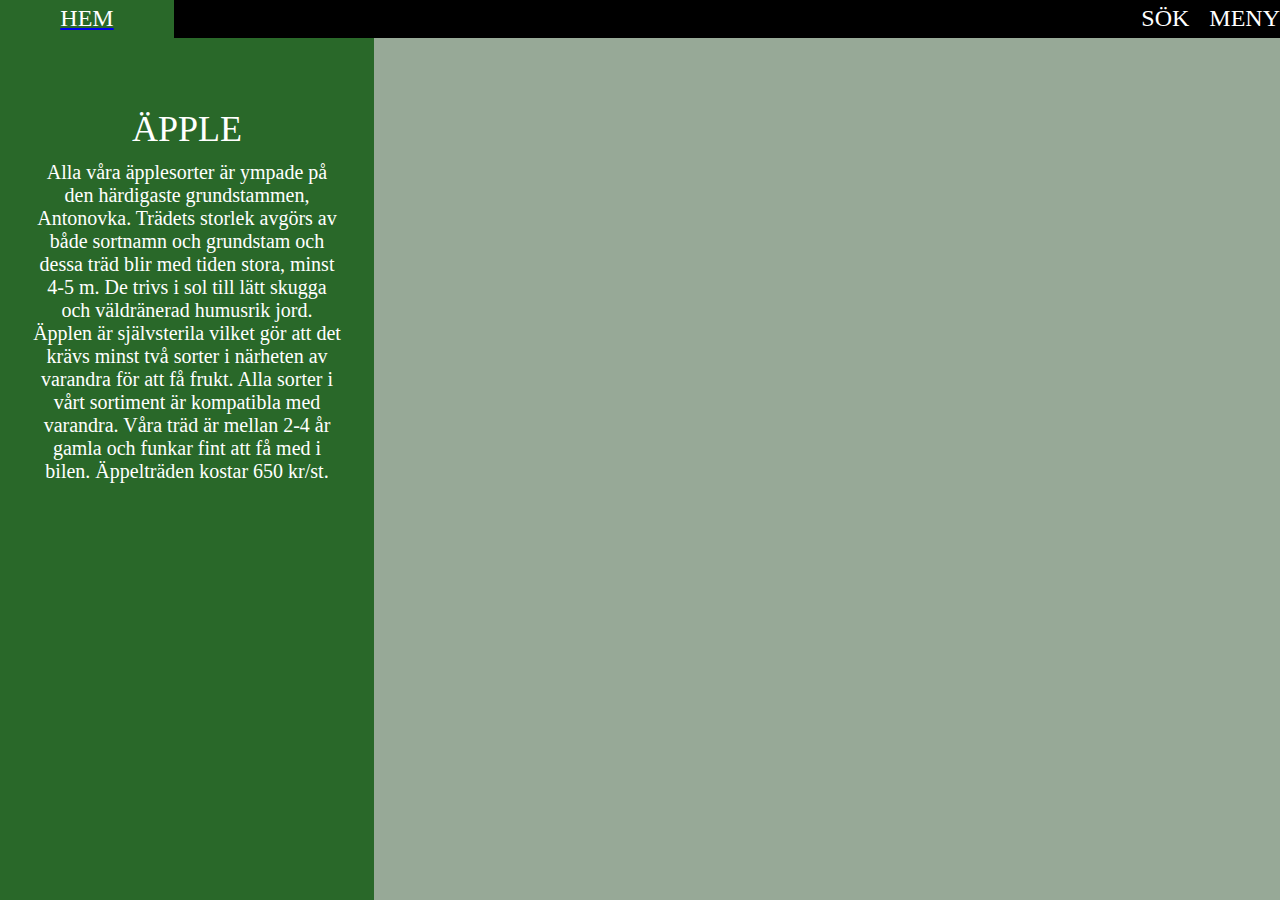
<file: Apple.html>
<!DOCTYPE html>
<html lang="sv">
<head>
    <meta charset="UTF-8">
    <meta name="viewport" content="width=device-width, initial-scale=1.0">
    <meta name="description" content="Webbsida skapad med HTML5">
    <meta name="keywords" content="Umeå, kafe, växter">
    <meta name="author" content="Moa Rhodin">
    <link rel="stylesheet" href="Stilmall.css" type="text/css">
    <title>Äpplen</title>

    <style>
	body {
    		background-color: #97a997; /* Ljusgrön bakgrundsfärg för hela sidan */
	}



	#GrönSidoRuta{
		position: fixed;
   		top: 1cm;
    		left: 0%;
		width: 374px;
		height: 100vh; 
		background-color: #296829;; /* Hexadecimal kod för ren grön färg */
		z-index: 3; /* Så att den ligger över bakgrundsbilden */

		display: flex;
    		flex-direction: column;
		align-items: center;
    			
   	}
	#GrönSidoRuta1{
		
		color: white;
		font-size: 36px; 
		margin-top:1px ;
		margin-bottom:10px ;
		z-index: 4;
		margin-top: 70px;
		max-width: 310px; 
		text-align: center;	
	}

	#GrönSidoRuta2{
		
		color: white;
		font-size: 20px; 
		margin-top:1px ;
		margin-bottom:1px ;
		z-index: 5;
		max-width: 310px; 
		text-align: center;	
		
	}


    </style>
</head>


<body>

	<section>

		<!-- Lägg till den svarta rutan med id "blackOverlay" -->
		<div id="SvartRektangel">
			<p id="sökMenyText">SÖK</p>
			      <p id="sökMenyText" onclick="toggleSubMenu('submenu2')">MENY</p>

			       <nav class="submenu" id="submenu2">
					<ul>
						<li><a href="#">ÖPPETTIDER</a></li>
						<li><a href="OmOss.html">OM OSS</a></li>
						<li><a href="HittaHit.html">HITTA HIT</a></li>
						<li><a href="#">KAFE</a></li>
						<li><a href="Sortiment.html">SORTIMENT</a></li>
						<li><a href="#">TJÄNSTER</a></li>
						<li><a href="#">PRESENTKORT</a></li>
				    	</ul>
			       </nav>
		       

			       <!-- Lägg till den svarta rutan med id "blackOverlay" -->
			       <div id="grönaRutanHem">
				       <a href="index.html">
					       <p id="hemText">HEM</p>
				       </a>
			</div>
		       </div>  
	</section>

	<div id="GrönSidoRuta">
		<p id="GrönSidoRuta1">ÄPPLE</p>
		<p id="GrönSidoRuta2">Alla våra äpplesorter är ympade på den härdigaste grundstammen, Antonovka. Trädets storlek avgörs av både sortnamn och grundstam och dessa träd blir med tiden stora, minst 4-5 m. De trivs i sol till lätt skugga och väldränerad humusrik jord. Äpplen är självsterila vilket gör att det krävs minst två sorter i närheten av varandra för att få frukt. Alla sorter i vårt sortiment är kompatibla med varandra. Våra träd är mellan 2-4 år gamla och funkar fint att få med i bilen. Äppelträden kostar 650 kr/st.</p>
	</div>

	

</body>

    <script>
	function toggleSubMenu(submenuId) {
	    var submenu = document.getElementById(submenuId);
	    if (submenu.style.display === "none") {
		submenu.style.display = "flex";
	    } else {
		submenu.style.display = "none";
	    }
	}
    </script>
    
</html>
</file>
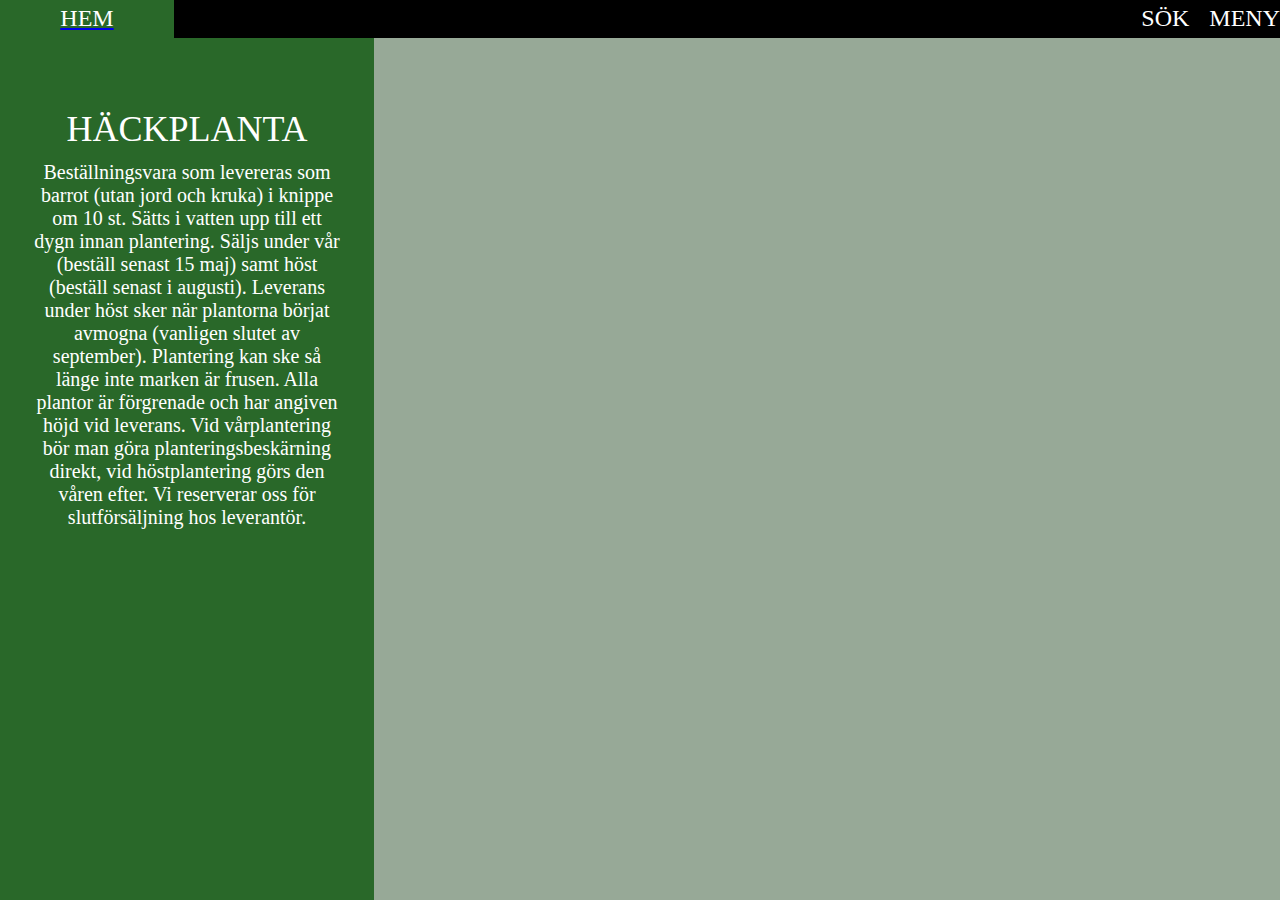
<file: Häckplanta.html>
<!DOCTYPE html>
<html lang="sv">
<head>
    <meta charset="UTF-8">
    <meta name="viewport" content="width=device-width, initial-scale=1.0">
    <meta name="description" content="Webbsida skapad med HTML5">
    <meta name="keywords" content="Umeå, kafe, växter">
    <meta name="author" content="Moa Rhodin">
    <link rel="stylesheet" href="Stilmall.css" type="text/css">
    <title>Häckplanta</title>

   <style>
	body {
    		background-color: #97a997; /* Ljusgrön bakgrundsfärg för hela sidan */
	}


	#GrönSidoRuta{
		position: fixed;
   		top: 1cm;
    		left: 0%;
		width: 374px;
		height: 100vh; 
		background-color: #296829;; /* Hexadecimal kod för ren grön färg */
		z-index: 3; /* Så att den ligger över bakgrundsbilden */
		display: flex;
    		flex-direction: column;
		align-items: center;		
   	}

	#GrönSidoRutaText1{
		
		color: white;
		font-size: 36px; 
		margin-top:1px ;
		margin-bottom:10px ;
		z-index: 4;
		margin-top: 70px;
		max-width: 310px; 
		text-align: center;	
	}

	#GrönSidoRutaText2{
		
		color: white;
		font-size: 20px; 
		margin-top:1px ;
		margin-bottom:1px ;
		z-index: 5;
		max-width: 310px; 
		text-align: center;	
		
	}

	@media print {
            body {
                background-color: #fff; /* Vit bakgrundsfärg för utskrift */
                color: black; /* Svart textfärg för utskrift */
            }

            #GrönSidoRuta {
                display: block; /* Visa den gröna sidorutan vid utskrift */
                background-color: gray; /* Ta bort bakgrundsfärg vid utskrift */
            }

            #GrönSidoRutaText1,
            #GrönSidoRutaText2 {
                color: black; /* Svart textfärg för utskrift */
            }
        }


    </style>
</head>


<body>

	<section>

		<!-- Lägg till den svarta rutan med id "blackOverlay" -->
		<div id="SvartRektangel">
			<p id="sökMenyText">SÖK</p>
			      <p id="sökMenyText" onclick="toggleSubMenu('submenu2')">MENY</p>

			       <nav class="submenu" id="submenu2">
					<ul>
						<li><a href="#">ÖPPETTIDER</a></li>
						<li><a href="OmOss.html">OM OSS</a></li>
						<li><a href="HittaHit.html">HITTA HIT</a></li>
						<li><a href="#">KAFE</a></li>
						<li><a href="Sortiment.html">SORTIMENT</a></li>
						<li><a href="#">TJÄNSTER</a></li>
						<li><a href="#">PRESENTKORT</a></li>
				    	</ul>
			       </nav>
		       

			       <!-- Lägg till den svarta rutan med id "blackOverlay" -->
			       <div id="grönaRutanHem">
				       <a href="index.html">
					       <p id="hemText">HEM</p>
				       </a>
			</div>
		       </div>  
	</section>

	<div id="GrönSidoRuta">
		<p id="GrönSidoRutaText1">HÄCKPLANTA</p>
		<p id="GrönSidoRutaText2">Beställningsvara som levereras som barrot (utan jord och kruka) i knippe om 10 st. Sätts i vatten upp till ett dygn innan plantering. Säljs under vår (beställ senast 15 maj) samt höst (beställ senast i augusti). Leverans under höst sker när plantorna börjat avmogna (vanligen slutet av september). Plantering kan ske så länge inte marken är frusen. Alla plantor är förgrenade och har angiven höjd vid leverans. Vid vårplantering bör man göra planteringsbeskärning direkt, vid höstplantering görs den våren efter. Vi reserverar oss för slutförsäljning hos leverantör.</div>

	

</body>

    <script>
	function toggleSubMenu(submenuId) {
	    var submenu = document.getElementById(submenuId);
	    if (submenu.style.display === "none") {
		submenu.style.display = "flex";
	    } else {
		submenu.style.display = "none";
	    }
	}
    </script>
    
</html>
</file>
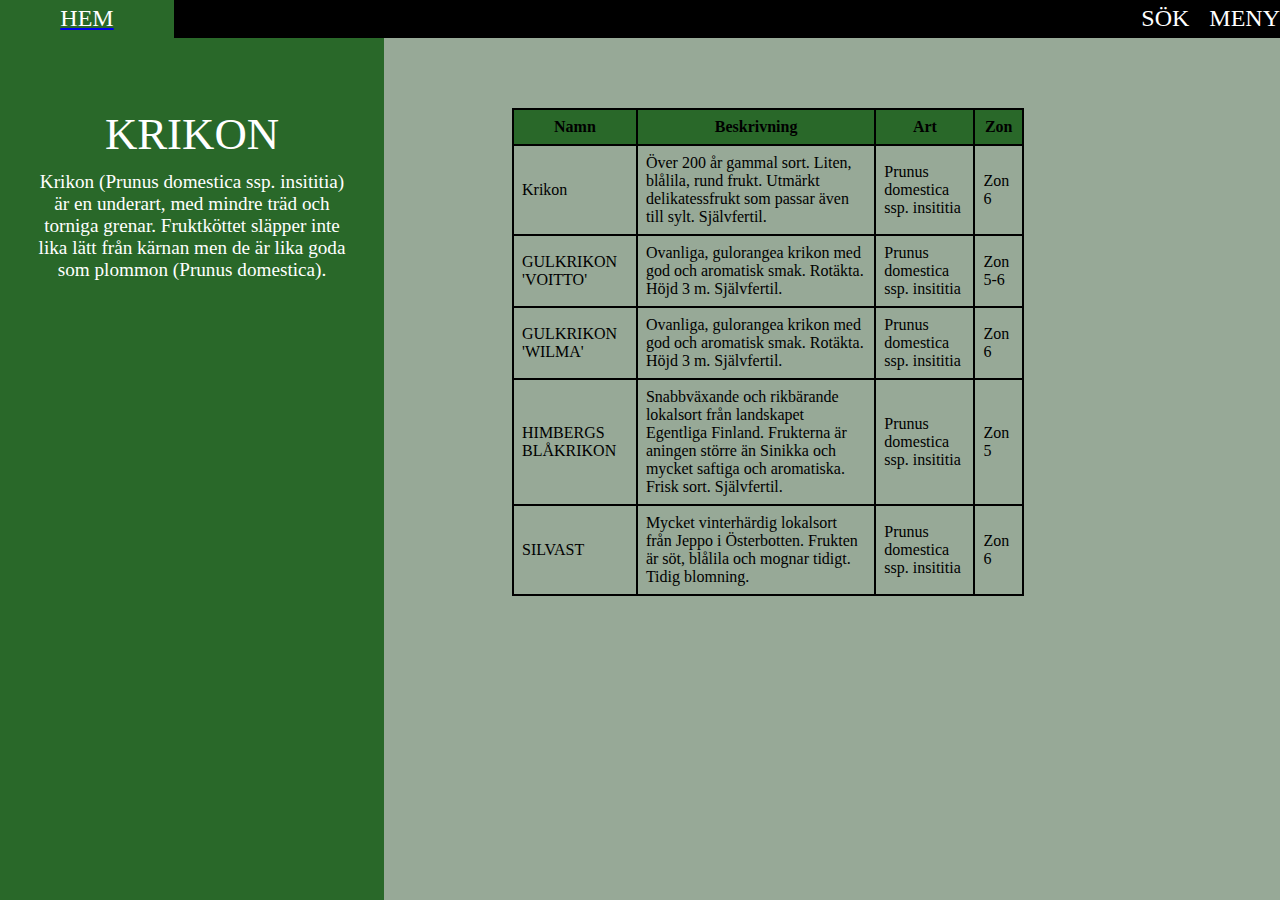
<file: Krikon.html>
<!DOCTYPE html>
<html lang="sv">
<head>
    <meta charset="UTF-8">
    <meta name="viewport" content="width=device-width, initial-scale=1.0">
    <meta name="description" content="Webbsida skapad med HTML5">
    <meta name="keywords" content="Umeå, kafe, växter">
    <meta name="author" content="Moa Rhodin">
    <link rel="stylesheet" href="Stilmall.css" type="text/css">
    <title>Krikon</title>

    <style>
	body {
    		background-color: #97a997; /* Ljusgrön bakgrundsfärg för hela sidan */
	}

	#grönRuta{
		position: fixed;
   		top: 1cm;
    		left: 0%;
		width: 30vw;
		height: 150vh; 
		background-color: #296829; /* Hexadecimal kod för ren grön färg */
		z-index: 3; /* Så att den ligger över bakgrundsbilden */

		display: flex;
    		flex-direction: column;
		align-items: center;		
   	}

	#rubrik{
		
		color: white;
		font-size: 3.5vw; 
		margin-top:1px ;
		margin-bottom:10px ;
		z-index: 4;
		margin-top: 70px;
		max-width: 310px; 
		text-align: center;	
	}

	#text{
		
		color: white;
		font-size: 1.5vw; 
		margin-top:1px ;
		margin-bottom:1px ;
		z-index: 5;
		max-width: 310px; 
		text-align: center;	
		
	}


	table {
            	border-collapse: collapse;
            	width: 40%;
	    	Position: absolute;
	    	left: 40%;
            	margin-top: 100px;
	    	background-color: #97a997;
	    	color: black;
        }

        td {
            	border: 2px solid black;
            	text-align: left;
            	padding: 8px;
        }

        th {
		border: 2px solid black;
            	text-align: center;
            	padding: 8px;
            	background-color:#296829;   
	}

	@media print {
            body {
                background-color: #fff; /* Vit bakgrundsfärg för utskrift */
                color: black; /* Svart textfärg för utskrift */
            }

            #grönRuta {
                display: none; /* Dölj den gröna rutan vid utskrift */
            }

            #rubrik, #text {
		color: black; /* Svart textfärg för utskrift */
                
            }

	    #table{
		page-break-inside: avoid;
		
	    }
        }
    
</style>
    

   
</head>


<body>

	<section>

		<!-- Lägg till den svarta rutan med id "blackOverlay" -->
		<div id="SvartRektangel">
			<p id="sökMenyText">SÖK</p>
			      <p id="sökMenyText" onclick="toggleSubMenu('submenu2')">MENY</p>

			       <nav class="submenu" id="submenu2">
					<ul>
						<li><a href="#">ÖPPETTIDER</a></li>
						<li><a href="OmOss.html">OM OSS</a></li>
						<li><a href="HittaHit.html">HITTA HIT</a></li>
						<li><a href="#">KAFE</a></li>
						<li><a href="Sortiment.html">SORTIMENT</a></li>
						<li><a href="#">TJÄNSTER</a></li>
						<li><a href="#">PRESENTKORT</a></li>
				    	</ul>
			       </nav>
		       

			       <!-- Lägg till den svarta rutan med id "blackOverlay" -->
			       <div id="grönaRutanHem">
				       <a href="index.html">
					       <p id="hemText">HEM</p>
				       </a>
			</div>
		       </div>  
	</section>

	<div id="grönRuta">
		<p id="rubrik">KRIKON</p>
		<p id="text">Krikon (Prunus domestica ssp. insititia) är en underart, med mindre träd och torniga grenar. Fruktköttet släpper inte lika lätt från kärnan men de är lika goda som plommon (Prunus domestica).
	</div>

    	<table>
        	<tr>
            		<th>Namn</th>
            		<th>Beskrivning</th>
            		<th>Art</th>
            		<th>Zon</th>
        	</tr>

       		<tr>
            		<td>Krikon</td>
            		<td>Över 200 år gammal sort. Liten, blålila, rund frukt. Utmärkt delikatessfrukt som passar även till sylt. Självfertil.</td>
            		<td>Prunus domestica ssp. insititia</td>
            		<td>Zon 6</td>
        	</tr>

        	<tr>
            		<td>GULKRIKON 'VOITTO'</td>
            		<td>Ovanliga, gulorangea krikon med god och aromatisk smak. Rotäkta. Höjd 3 m. Självfertil.</td>
            		<td>Prunus domestica ssp. insititia</td>
            		<td>Zon 5-6</td>
        	</tr>

        	<tr>
            		<td>GULKRIKON 'WILMA'</td>
            		<td>Ovanliga, gulorangea krikon med god och aromatisk smak. Rotäkta. Höjd 3 m. Självfertil.</td>
            		<td>Prunus domestica ssp. insititia</td>
            		<td>Zon 6</td>
        	</tr>

        	<tr>
           		<td>HIMBERGS BLÅKRIKON</td>
            		<td>Snabbväxande och rikbärande lokalsort från landskapet Egentliga Finland. Frukterna är aningen större än Sinikka och mycket saftiga och aromatiska. Frisk sort. Självfertil.</td>
            		<td>Prunus domestica ssp. insititia</td>
            		<td>Zon 5</td>
        	</tr>

        	<tr>
            		<td>SILVAST</td>
            		<td>Mycket vinterhärdig lokalsort från Jeppo i Österbotten. Frukten är söt, blålila och mognar tidigt. Tidig blomning.</td>
            		<td>Prunus domestica ssp. insititia</td>
            		<td>Zon 6</td>
        	</tr>
    </table>

	

</body>

    <script>
	function toggleSubMenu(submenuId) {
	    var submenu = document.getElementById(submenuId);
	    if (submenu.style.display === "none") {
		submenu.style.display = "flex";
	    } else {
		submenu.style.display = "none";
	    }
	}
    </script>
    
</html>
</file>
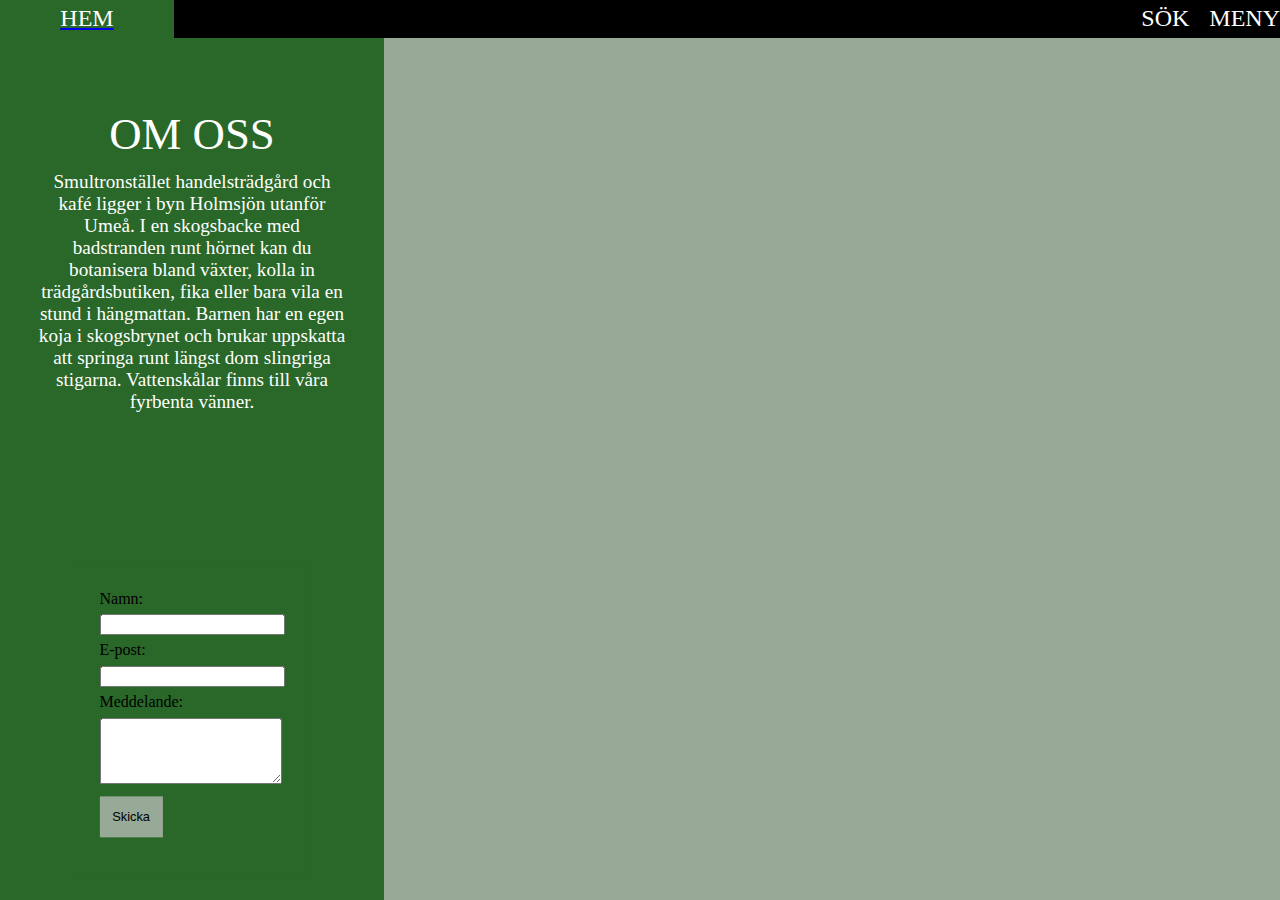
<file: OmOss.html>
<!DOCTYPE html>
<html lang="sv">
<head>
	'
    <meta charset="UTF-8">
    <meta name="description" content="En sida om Smultronstället i Umeå">
    <meta name="keywords" content="Umeå, kafe, växter">
    <meta name="author" content="Moa Rhodin">
    <meta name="viewport" content="width=device-width, initial-scale=1.0">
    <link rel="stylesheet" href="Stilmall.css" type="text/css">
    <title>OM OSS</title>


<style>

	body {
    		background-color: #97a997; /* Ljusgrön bakgrundsfärg för hela sidan */
	}

	#grönRuta{
		position: fixed;
   		top: 1cm;
    		left: 0%;
		width: 30vw;
		height: 150vh; 
		background-color: #296829; /* Hexadecimal kod för ren grön färg */
		z-index: 3; /* Så att den ligger över bakgrundsbilden */

		display: flex;
    		flex-direction: column;
		align-items: center;		
   	}

	#rubrik{
		
		color: white;
		font-size: 3.5vw; 
		margin-top:1px ;
		margin-bottom:10px ;
		z-index: 4;
		margin-top: 70px;
		max-width: 310px; 
		text-align: center;	
	}

	#text{
		
		color: white;
		font-size: 1.5vw; 
		margin-top:1px ;
		margin-bottom:1px ;
		z-index: 5;
		max-width: 310px; 
		text-align: center;	
		
	}

	.mail-container {
    		position: fixed;
   		top: 80%;
    		left: 15%;
    		transform: translate(-50%, -50%);
    		padding: 2%;
    		background-color: #296829;
    		z-index: 6;
		max-width: 30vw;
	}


	.mail,.mail label,.mail input,.mail textarea {
		color: black;
    		display: block;
    		margin-bottom: 0.5vw;
	}

	.mail input[type="submit"] {
    		background-color: #97a997;
    		color: black;
    		border: none;
    		padding: 1vw 1vw;
    		text-align: center;
    		display: inline-block;
    		font-size: 1vw;
    		margin-top: 0.5vw;
    		cursor: pointer;
	}

 </style>
</head>

    	<body>
		<section>

			
			<div id="SvartRektangel">
				<p id="sökMenyText">SÖK</p>
				<p id="sökMenyText" onclick="toggleSubMenu('submenu2')">MENY</p>
   
				<nav class="submenu" id="submenu2">
					<ul>
					    <li><a href="#">ÖPPETTIDER</a></li>
					    <li><a href="OmOss.html">OM OSS</a></li>
					    <li><a href="HittaHit.html">HITTA HIT</a></li>
					    <li><a href="#">KAFE</a></li>
					    <li><a href="Sortiment.html">SORTIMENT</a></li>
					    <li><a href="#">TJÄNSTER</a></li>
					    <li><a href="#">PRESENTKORT</a></li>
					</ul>
				    </nav>
				
	
       				<div id="grönaRutanHem">
	       				<a href="index.html">
		       				<p id="hemText">HEM</p>
	       				</a>
				</div>
       			</div>  
		</section>

		<header>
			<div id="grönRuta">
				<p id="rubrik">OM OSS</p>
				<p id="text"> 
					Smultronstället handelsträdgård och kafé ligger i byn Holmsjön utanför Umeå. 
					I en skogsbacke med badstranden runt hörnet kan du botanisera bland växter, 
					kolla in trädgårdsbutiken, fika eller bara vila en stund i hängmattan. Barnen
					har en egen koja i skogsbrynet och brukar uppskatta att springa runt längst 
					dom slingriga stigarna. Vattenskålar finns till våra fyrbenta vänner.
				</p>
			</div>
		</header>

		<div class="mail-container">
			<div id="mailPopup" class="mail">
			    	<form action="mailto:moarhodin@hotmail.com" method="post" enctype="text/plain">
					<label for="namn">Namn:</label>
					<input type="text" id="namn" name="namn" required>
			    
					<label for="e-post">E-post:</label>
					<input type="email" id="e-post" name="e-post" required>
			    
					<label for="meddelande">Meddelande:</label>
					<textarea id="meddelande" name="meddelande" rows="4" required></textarea>
			    
					<input type="submit" value="Skicka">
			    	</form>
			</div>
		</div>

	   
	<script>
       		function toggleSubMenu(submenuId) {
	   		var submenu = document.getElementById(submenuId);
	   		if (submenu.style.display === "none") {
	       			submenu.style.display = "flex";
	   		} else {
	       			submenu.style.display = "none";
	   		}
       		}
	</script>
   
</html>
</file>
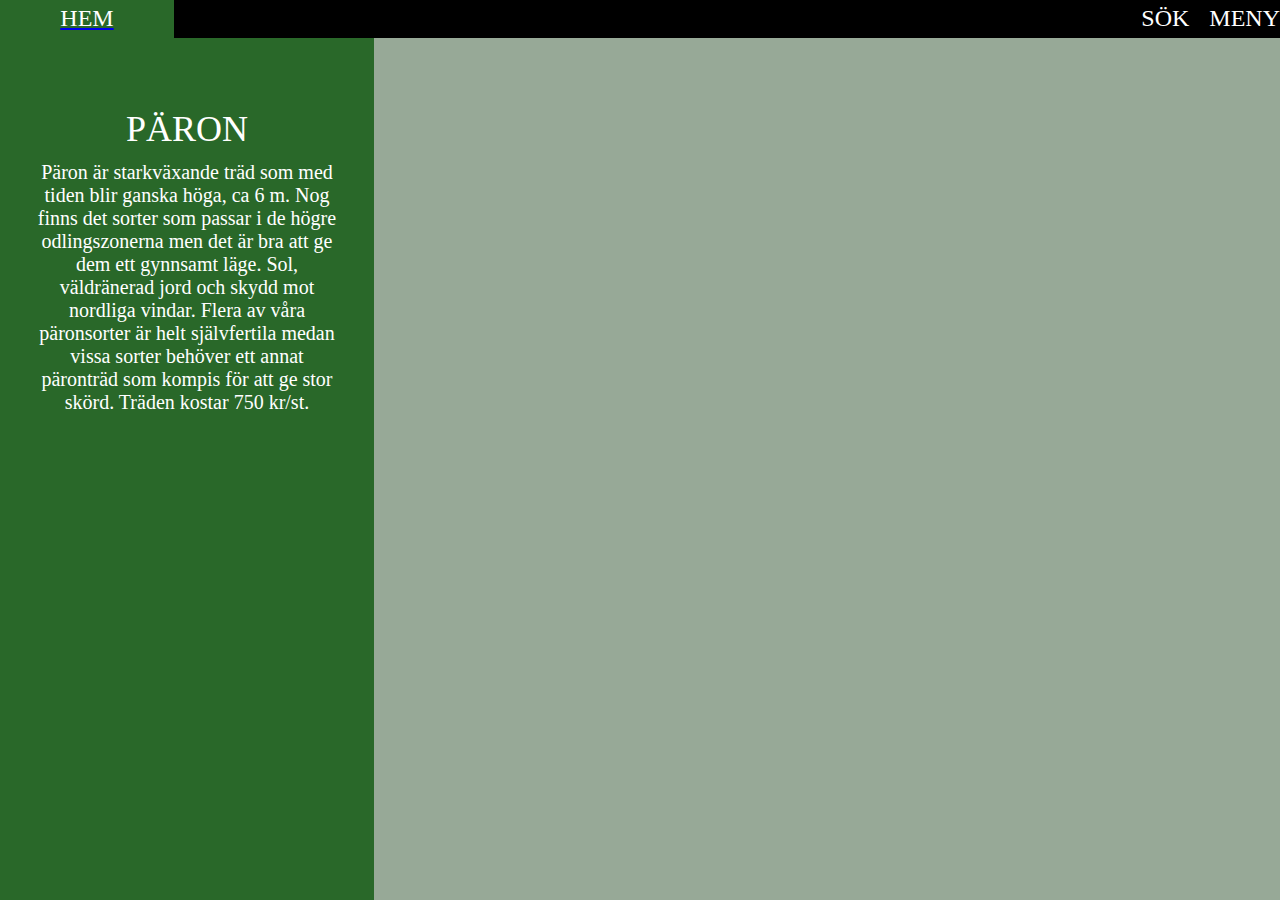
<file: Pear.html>
<!DOCTYPE html>
<html lang="sv">
<head>
    <meta charset="UTF-8">
    <meta name="viewport" content="width=device-width, initial-scale=1.0">
    <meta name="description" content="Webbsida skapad med HTML5">
    <meta name="keywords" content="Umeå, kafe, växter">
    <meta name="author" content="Moa Rhodin">
    <link rel="stylesheet" href="Stilmall.css" type="text/css">
    <title>Päron</title>

    <style>
	body {
    		background-color: #97a997; /* Ljusgrön bakgrundsfärg för hela sidan */
	}


	#GrönSidoRuta{
		position: fixed;
   		top: 1cm;
    		left: 0%;
		width: 374px;
		height: 100vh; 
		background-color: #296829;; /* Hexadecimal kod för ren grön färg */
		z-index: 3; /* Så att den ligger över bakgrundsbilden */

		display: flex;
    		flex-direction: column;
		align-items: center;
    			
   	}
	#GrönSidoRuta1{
		
		color: white;
		font-size: 36px; 
		margin-top:1px ;
		margin-bottom:10px ;
		z-index: 4;
		margin-top: 70px;
		max-width: 310px; 
		text-align: center;	
	}

	#GrönSidoRuta2{
		
		color: white;
		font-size: 20px; 
		margin-top:1px ;
		margin-bottom:1px ;
		z-index: 5;
		max-width: 310px; 
		text-align: center;	
		
	}


    </style>
</head>


<body>
	<section>

		<!-- Lägg till den svarta rutan med id "blackOverlay" -->
		<div id="SvartRektangel">
			<p id="sökMenyText">SÖK</p>
			      <p id="sökMenyText" onclick="toggleSubMenu('submenu2')">MENY</p>

			       <nav class="submenu" id="submenu2">
					<ul>
						<li><a href="#">ÖPPETTIDER</a></li>
						<li><a href="OmOss.html">OM OSS</a></li>
						<li><a href="HittaHit.html">HITTA HIT</a></li>
						<li><a href="#">KAFE</a></li>
						<li><a href="Sortiment.html">SORTIMENT</a></li>
						<li><a href="#">TJÄNSTER</a></li>
						<li><a href="#">PRESENTKORT</a></li>
				    	</ul>
			       </nav>
		       

			       <!-- Lägg till den svarta rutan med id "blackOverlay" -->
			       <div id="grönaRutanHem">
				       <a href="index.html">
					       <p id="hemText">HEM</p>
				       </a>
			</div>
		       </div>  
	</section>

	<div id="GrönSidoRuta">
		<p id="GrönSidoRuta1">PÄRON</p>
		<p id="GrönSidoRuta2">Päron är starkväxande träd som med tiden blir ganska höga, ca 6 m. Nog finns det sorter som passar i de högre odlingszonerna men det är bra att ge dem ett gynnsamt läge. Sol, väldränerad jord och skydd mot nordliga vindar. Flera av våra päronsorter är helt självfertila medan vissa sorter behöver ett annat päronträd som kompis för att ge stor skörd. Träden kostar 750 kr/st.

		</div>

	

</body>

    <script>
	function toggleSubMenu(submenuId) {
	    var submenu = document.getElementById(submenuId);
	    if (submenu.style.display === "none") {
		submenu.style.display = "flex";
	    } else {
		submenu.style.display = "none";
	    }
	}
    </script>
    
</html>
</file>
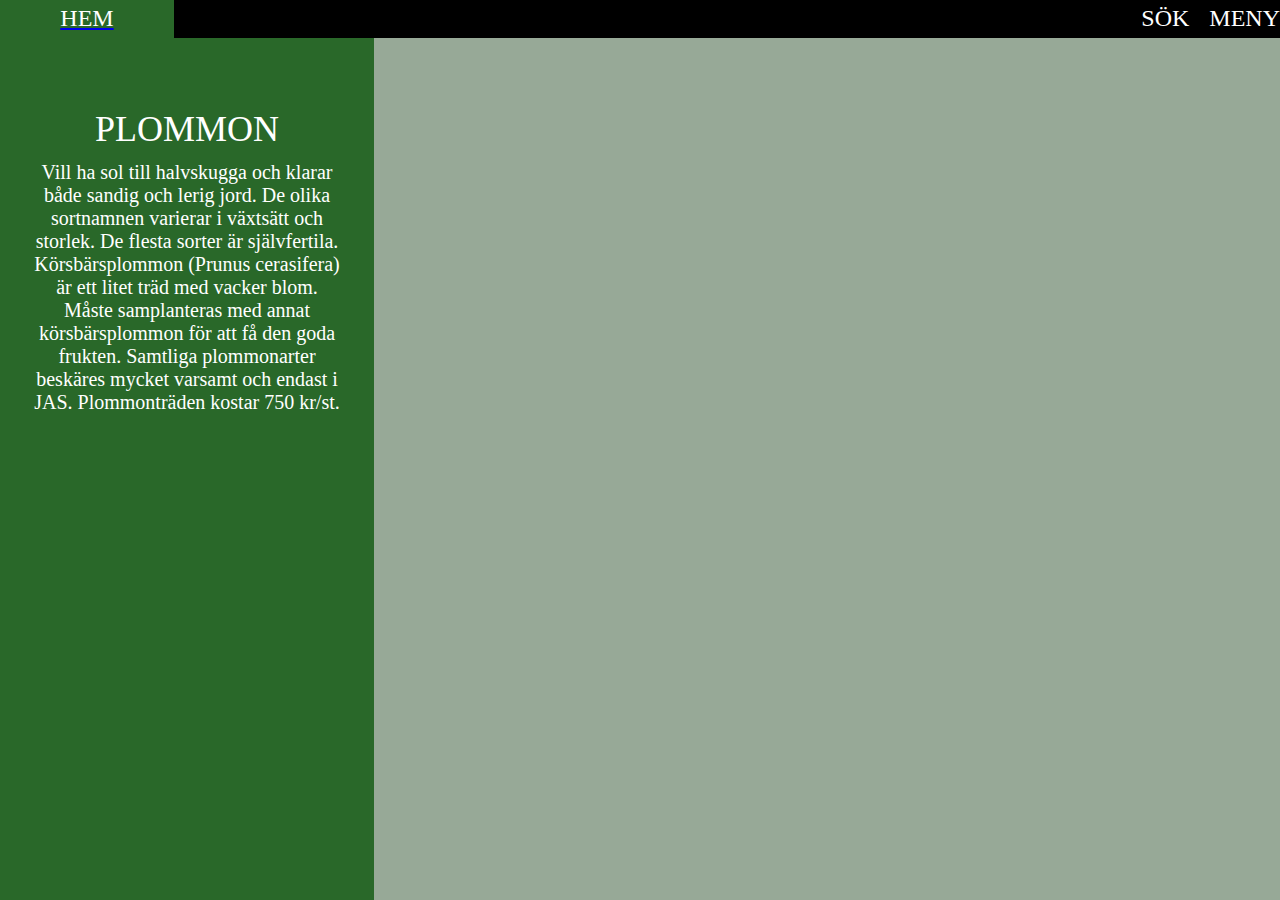
<file: Plommon.html>
<!DOCTYPE html>
<html lang="sv">
<head>
    <meta charset="UTF-8">
    <meta name="viewport" content="width=device-width, initial-scale=1.0">
    <meta name="description" content="Webbsida skapad med HTML5">
    <meta name="keywords" content="Umeå, kafe, växter">
    <meta name="author" content="Moa Rhodin">
    <link rel="stylesheet" href="Stilmall.css" type="text/css">
    <title>Plommon</title>

    <style>

body {
    		background-color: #97a997; /* Ljusgrön bakgrundsfärg för hela sidan */
	}



	#GrönSidoRuta{
		position: fixed;
   		top: 1cm;
    		left: 0%;
		width: 374px;
		height: 100vh; 
		background-color: #296829;; /* Hexadecimal kod för ren grön färg */
		z-index: 3; /* Så att den ligger över bakgrundsbilden */

		display: flex;
    		flex-direction: column;
		align-items: center;
    			
   	}
	#GrönSidoRuta1{
		
		color: white;
		font-size: 36px; 
		margin-top:1px ;
		margin-bottom:10px ;
		z-index: 4;
		margin-top: 70px;
		max-width: 310px; 
		text-align: center;	
	}

	#GrönSidoRuta2{
		
		color: white;
		font-size: 20px; 
		margin-top:1px ;
		margin-bottom:1px ;
		z-index: 5;
		max-width: 310px; 
		text-align: center;	
		
	}


    </style>
</head>


<body>

	<section>

		<!-- Lägg till den svarta rutan med id "blackOverlay" -->
		<div id="SvartRektangel">
			<p id="sökMenyText">SÖK</p>
			      <p id="sökMenyText" onclick="toggleSubMenu('submenu2')">MENY</p>

			       <nav class="submenu" id="submenu2">
					<ul>
						<li><a href="#">ÖPPETTIDER</a></li>
						<li><a href="OmOss.html">OM OSS</a></li>
						<li><a href="HittaHit.html">HITTA HIT</a></li>
						<li><a href="#">KAFE</a></li>
						<li><a href="Sortiment.html">SORTIMENT</a></li>
						<li><a href="#">TJÄNSTER</a></li>
						<li><a href="#">PRESENTKORT</a></li>
				    	</ul>
			       </nav>
		       

			       <!-- Lägg till den svarta rutan med id "blackOverlay" -->
			       <div id="grönaRutanHem">
				       <a href="index.html">
					       <p id="hemText">HEM</p>
				       </a>
			</div>
		       </div>  
	</section>

	<div id="GrönSidoRuta">
		<p id="GrönSidoRuta1">PLOMMON</p>
		<p id="GrönSidoRuta2">Vill ha sol till halvskugga och klarar både sandig och lerig jord. De olika sortnamnen varierar i växtsätt och storlek. De flesta sorter är självfertila. 
			
			 Körsbärsplommon (Prunus cerasifera) är ett litet träd med vacker blom. Måste samplanteras med annat körsbärsplommon för att få den goda frukten. Samtliga plommonarter beskäres mycket varsamt och endast i JAS. Plommonträden kostar 750 kr/st.</div>

	

</body>

    <script>
	function toggleSubMenu(submenuId) {
	    var submenu = document.getElementById(submenuId);
	    if (submenu.style.display === "none") {
		submenu.style.display = "flex";
	    } else {
		submenu.style.display = "none";
	    }
	}
    </script>
    
</html>
</file>
<file: Stilmall.css>
#SvartRektangel {
	/* Svart ruta ovanpå bakgrunden */
	position: fixed;
	top: 0;
	left: 0;
	width: 100%;
	height: 1cm; /* Tjockleken på den svarta rutan */
	background-color: black;
	display: flex; /* Använd flexbox */
	align-items: center; /* Centrera vertikalt */
	z-index: 1000; /* Så att den ligger över bakgrundsbilden */
	justify-content: right; /* Placera texterna horisontellt med mellanrum emellan */
	gap: 20px;   
    }

    #sökMenyText {
	/* Stil för texten över den gröna rutan */
	color: white; 
	font-size: 24px; 
	cursor: pointer;
	max-width: 152px; 
    }

    .submenu {
	display: none;
	position: absolute;
	top: 1cm;
	right: 0;
	background-color: black;
	flex-direction: column;
	align-items: flex-start;
	gap: 10px;
	padding: 30px;
    }

    .submenu a {
	color: white;
	text-decoration: none;
	font-size: 24px;
	cursor: pointer;
    }

    #grönaRutanHem {
	/* Grön ruta ovanpå det svarta */
	position: fixed;
	top: 0;
	left: 0;
	display: flex; /* Använd flexbox */
	align-items: center; /* Centrera vertikalt */
	justify-content: center; /* Centrera horisontellt */
	width: 174px;
	height: 1cm; /* Tjockleken på den svarta rutan */
	background-color:#296829; /* Hexadecimal kod för ren grön färg */
	z-index: 2; /* Så att den ligger över bakgrundsbilden */
	text-align: center; /* Centrera texten horisontellt */
	
    }
    
    #hemText {
	/* Stil för texten över den gröna rutan */
	color: white; 
	font-size: 24px; 
	cursor: pointer;
    }
</file>
